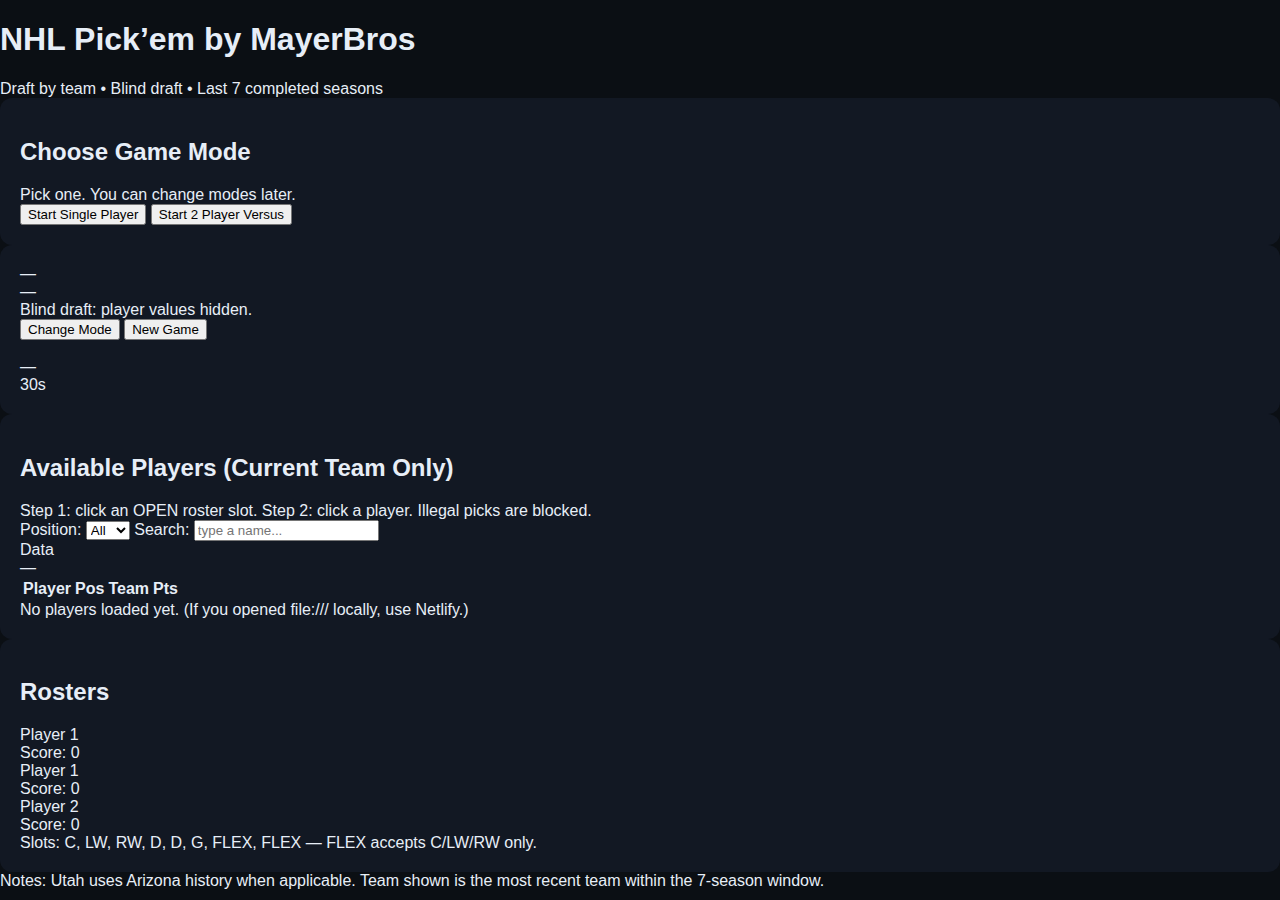
<file: index.html>
<!doctype html>
<html lang="en">
<head>
  <meta charset="utf-8" />
  <meta name="viewport" content="width=device-width,initial-scale=1" />
  <title>NHL Pick’em by MayerBros</title>
  <link rel="stylesheet" href="styles.css" />
</head>

<body>
  <div class="page">

    <header class="top">
      <div class="brand">
        <h1 class="title">NHL Pick’em by MayerBros</h1>
        <div class="subtitle">Draft by team • Blind draft • Last 7 completed seasons</div>
      </div>
    </header>

    <!-- MODE SELECT -->
    <section id="modeScreen" class="card mode-card">
      <h2 class="card-title">Choose Game Mode</h2>
      <div class="hint">Pick one. You can change modes later.</div>

      <div class="mode-buttons">
        <button id="startSingle" class="btn btn-primary" type="button">Start Single Player</button>
        <button id="startVersus" class="btn" type="button">Start 2 Player Versus</button>
      </div>
    </section>

    <!-- GAME UI -->
    <section id="gameScreen" class="hidden">
      <div class="card topbar">
        <div class="top-actions">
          <div class="status-left">
            <div id="statusLine" class="status-line">—</div>
            <div id="turnLine" class="status-line subtle">—</div>
            <div class="status-line subtle">Blind draft: player values hidden.</div>
          </div>

          <div class="status-right">
            <button id="btnChangeMode" class="btn" type="button">Change Mode</button>
            <button id="btnNewGame" class="btn btn-primary" type="button">New Game</button>

            <div class="team-badge">
              <img id="teamLogo" class="team-logo" alt="" />
              <div class="team-meta">
                <div id="teamName" class="team-name">—</div>
                <div id="timer" class="timer">30s</div>
              </div>
            </div>
          </div>
        </div>
      </div>

      <main class="grid">

        <section class="card">
          <div class="card-head">
            <h2 class="card-title">Available Players (Current Team Only)</h2>
            <div class="hint">Step 1: click an OPEN roster slot. Step 2: click a player. Illegal picks are blocked.</div>
          </div>

          <div class="filters">
            <label class="label">
              Position:
              <select id="posFilter" class="select">
                <option value="All" selected>All</option>
                <option value="C">C</option>
                <option value="LW">LW</option>
                <option value="RW">RW</option>
                <option value="D">D</option>
                <option value="G">G</option>
              </select>
            </label>

            <label class="label">
              Search:
              <input id="searchInput" class="input" type="text" placeholder="type a name..." />
            </label>

            <div class="mini">
              <div class="mini-label">Data</div>
              <div id="dataStamp" class="mini-value">—</div>
            </div>
          </div>

          <div class="table-wrap">
            <table class="table">
              <thead>
                <tr>
                  <th>Player</th>
                  <th>Pos</th>
                  <th>Team</th>
                  <th class="right pts-col">Pts</th>
                </tr>
              </thead>
              <tbody id="playersBody"></tbody>
            </table>
          </div>

          <div id="emptyMsg" class="empty hidden">
            No players loaded yet. (If you opened file:/// locally, use Netlify.)
          </div>
        </section>

        <section class="card">
          <div class="card-head">
            <h2 class="card-title">Rosters</h2>
            <div id="winnerLine" class="hint"></div>
          </div>

          <div id="rostersOne" class="rosters hidden">
            <div class="roster">
              <div class="roster-head">
                <div class="roster-title">Player 1</div>
                <div id="p1Score" class="roster-score">Score: 0</div>
              </div>
              <div id="p1Slots" class="slots"></div>
            </div>
          </div>

          <div id="rostersTwo" class="rosters hidden">
            <div class="roster">
              <div class="roster-head">
                <div class="roster-title">Player 1</div>
                <div id="p1Score2" class="roster-score">Score: 0</div>
              </div>
              <div id="p1Slots2" class="slots"></div>
            </div>

            <div class="roster">
              <div class="roster-head">
                <div class="roster-title">Player 2</div>
                <div id="p2Score" class="roster-score">Score: 0</div>
              </div>
              <div id="p2Slots" class="slots"></div>
            </div>
          </div>

          <div class="slots-note">
            Slots: C, LW, RW, D, D, G, FLEX, FLEX — FLEX accepts C/LW/RW only.
          </div>
        </section>

      </main>

      <footer class="footer">
        <div class="subtle">
          Notes: Utah uses Arizona history when applicable. Team shown is the most recent team within the 7-season window.
        </div>
      </footer>
    </section>

  </div>

  <script src="app.js"></script>
</body>
</html>
</file>
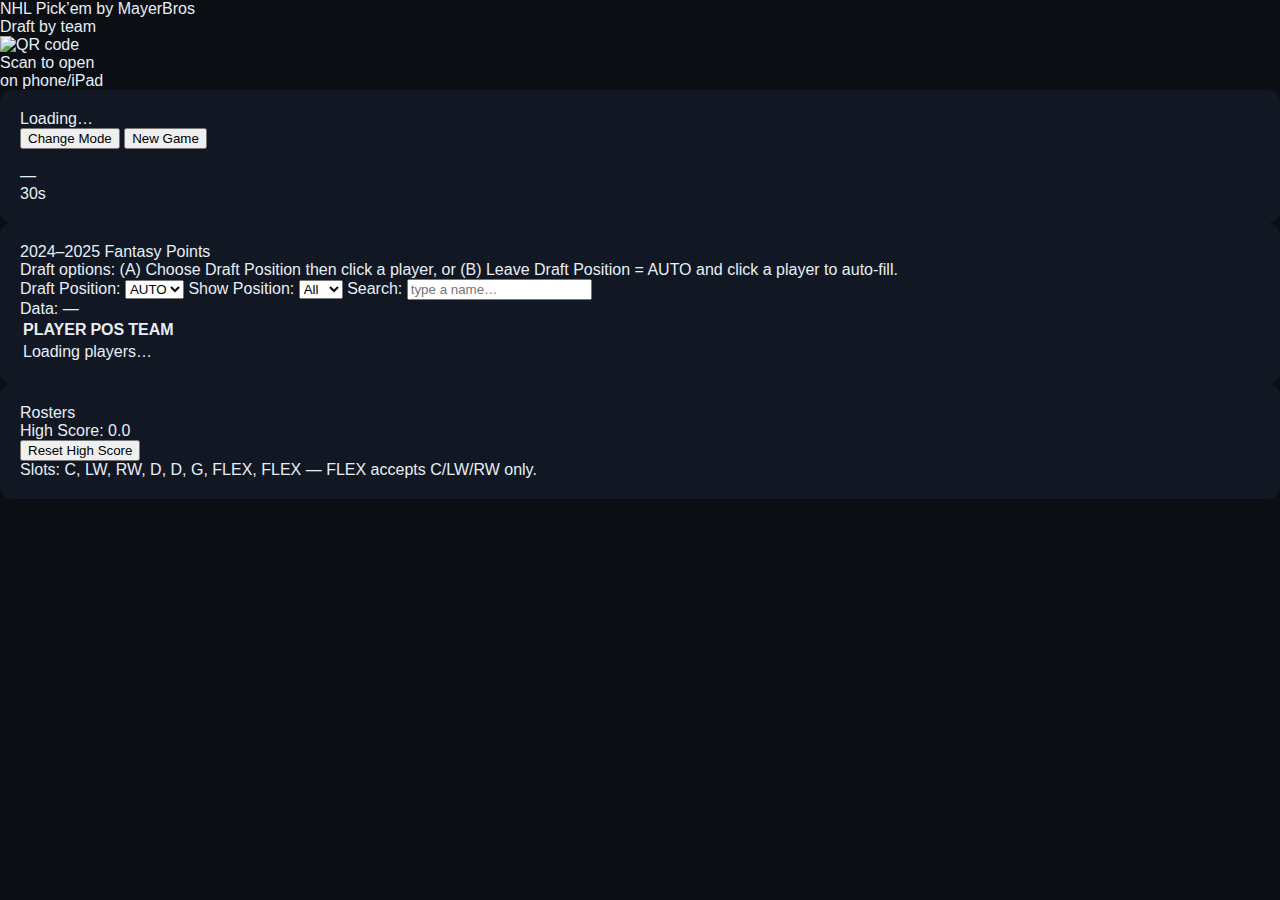
<file: game.html>
<!doctype html>
<html lang="en">
<head>
  <meta charset="utf-8" />
  <meta name="viewport" content="width=device-width,initial-scale=1" />
  <title>NHL Pick’em by MayerBros</title>
  <link rel="stylesheet" href="styles.css" />
</head>
<body>
  <div class="page">
    <header class="hero">
      <div class="heroLeft">
        <div class="hero__title">NHL Pick’em by MayerBros</div>
        <div class="hero__subtitle">Draft by team</div>
      </div>

      <!-- QR lives here (auto-hidden if no URL set in app.js) -->
      <div class="heroRight">
        <div id="qrWrap" class="qrWrap hidden">
          <img id="qrImg" class="qrImg" alt="QR code" />
          <div class="qrText">
            Scan to open<br/>on phone/iPad
          </div>
        </div>
      </div>
    </header>

    <section class="topbar card">
      <div class="topbar__left">
        <div id="statusLine" class="statusLine">Loading…</div>
        <div id="subStatusLine" class="subStatusLine"></div>
      </div>

      <div class="topbar__right">
        <button id="btnMode" class="btn btn--ghost">Change Mode</button>
        <button id="btnNew" class="btn">New Game</button>

        <div class="teamBadge">
          <img id="teamLogo" class="teamBadge__logo" alt="" />
          <div class="teamBadge__meta">
            <div id="teamAbbrev" class="teamBadge__abbr">—</div>
            <div id="timer" class="teamBadge__timer">30s</div>
          </div>
        </div>
      </div>
    </section>

    <main class="grid">
      <section class="card">
        <div class="card__title">2024–2025 Fantasy Points</div>
        <div class="card__hint">
          Draft options: (A) Choose Draft Position then click a player, or (B) Leave Draft Position = AUTO and click a player to auto-fill.
        </div>

        <div class="controls">
          <label class="control">
            <span>Draft Position:</span>
            <select id="draftPos">
              <option value="AUTO">AUTO</option>
              <option value="C">C</option>
              <option value="LW">LW</option>
              <option value="RW">RW</option>
              <option value="D">D</option>
              <option value="G">G</option>
              <option value="FLEX">FLEX</option>
            </select>
          </label>

          <label class="control">
            <span>Show Position:</span>
            <select id="posFilter">
              <option value="ALL">All</option>
              <option value="C">C</option>
              <option value="LW">LW</option>
              <option value="RW">RW</option>
              <option value="D">D</option>
              <option value="G">G</option>
            </select>
          </label>

          <label class="control control--grow">
            <span>Search:</span>
            <input id="search" type="search" placeholder="type a name…" />
          </label>

          <div class="dataStamp" id="dataStamp">Data: —</div>
        </div>

        <div class="tableWrap">
          <table class="table">
            <thead>
              <tr>
                <th>PLAYER</th>
                <th class="colSmall">POS</th>
                <th class="colSmall">TEAM</th>
              </tr>
            </thead>
            <tbody id="playersTbody">
              <tr><td colspan="3" class="muted">Loading players…</td></tr>
            </tbody>
          </table>
        </div>

        <div id="errorBox" class="errorBox hidden"></div>
      </section>

      <section class="card">
        <div class="rostersHeader">
          <div class="card__title">Rosters</div>

          <div id="singleExtras" class="singleExtras hidden">
            <div class="hsLine">
              <div><span class="muted">High Score:</span> <span id="highScore">0.0</span></div>
              <button id="btnResetHS" class="btn btn--ghost btn--small">Reset High Score</button>
            </div>
          </div>
        </div>

        <div id="rostersWrap" class="rostersWrap"></div>

        <div class="slotsLine">
          Slots: C, LW, RW, D, D, G, FLEX, FLEX — FLEX accepts C/LW/RW only.
        </div>
      </section>
    </main>
  </div>

  <script src="./app.js"></script>
</body>
</html>
</file>
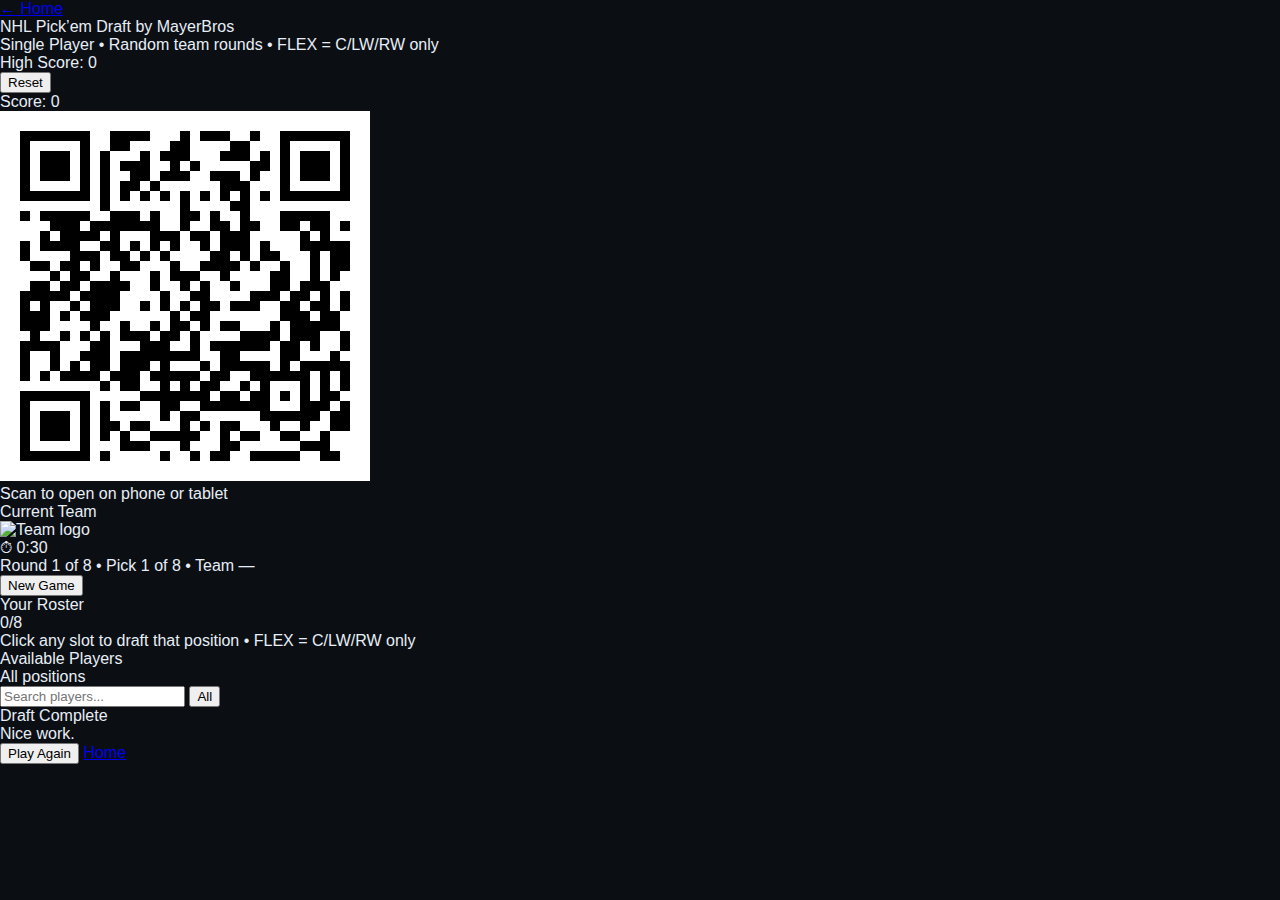
<file: single.html>
<!doctype html>
<html lang="en">
<head>
  <meta charset="utf-8" />
  <meta name="viewport" content="width=device-width,initial-scale=1" />
  <title>Single Player — NHL Pick’em Draft by MayerBros</title>
  <link rel="stylesheet" href="styles.css" />
</head>
<body data-mode="single">
  <div class="bg"></div>

  <header class="topbar">
    <div class="topbar-left">
      <a class="btn homebtn" href="index.html">← Home</a>
    </div>

    <div class="topbar-center">
      <div class="title">NHL Pick’em Draft by MayerBros</div>
      <div class="subtitle muted">Single Player • Random team rounds • FLEX = C/LW/RW only</div>
    </div>

    <div class="topbar-right">
      <div class="scorebox">
        <div class="scoreline">
          <div class="pill">High Score: <span id="highScore">0</span></div>
          <button class="btn tiny" id="resetHighScoreBtn">Reset</button>
        </div>
        <div class="pill">Score: <span id="currentScore">0</span></div>
      </div>

      <div class="qrbox">
        <img class="qr" src="assets/qr.png" alt="QR code" />
        <div class="qrlabel">Scan to open on phone or tablet</div>
      </div>
    </div>
  </header>

  <main class="board-wrap">
    <section class="panel team-panel">
      <div class="team-panel-top">
        <div class="team-panel-label muted">Current Team</div>
      </div>

      <div class="team-stage">
        <img id="heroLogo" class="hero-logo" alt="Team logo" />
        <!-- ✅ timer moved under logo -->
        <div class="pill timerpill timer-under-logo">⏱ <span id="timerText">0:30</span></div>
      </div>

      <div class="roundline">
        <div class="muted" id="roundPickLine">Round 1 of 8 • Pick 1 of 8 • Team —</div>
        <button class="btn" id="newGameBtn">New Game</button>
      </div>
    </section>

    <section class="board-grid single-grid">
      <aside class="panel roster-panel">
        <div class="roster-head">
          <div class="roster-title">Your Roster</div>
          <div class="muted small"><span id="filledCount">0</span>/8</div>
        </div>
        <div class="muted small roster-rule">Click any slot to draft that position • FLEX = C/LW/RW only</div>
        <div class="roster-list" id="rosterList"></div>
      </aside>

      <section class="panel players-panel">
        <div class="players-head">
          <div class="players-title">Available Players</div>
          <div class="muted small" id="filterLabel">All positions</div>
        </div>

        <div class="search-row">
          <input id="searchInput" class="search" type="search" placeholder="Search players..." />
          <button class="btn tiny" id="clearFilterBtn">All</button>
        </div>

        <div class="players-list" id="playersList"></div>
        <!-- kept for structure; we hide it via CSS + app.js no longer writes text -->
        <div class="muted small note" id="dataStatus"></div>
      </section>
    </section>
  </main>

  <div class="modal hidden" id="endModal">
    <div class="modal-card">
      <div class="modal-title">Draft Complete</div>
      <div class="modal-sub muted" id="endSummary">Nice work.</div>
      <div class="modal-actions">
        <button class="btn" id="playAgainBtn">Play Again</button>
        <a class="btn ghost" href="index.html">Home</a>
      </div>
    </div>
  </div>

  <script src="app.js"></script>
</body>
</html>
</file>
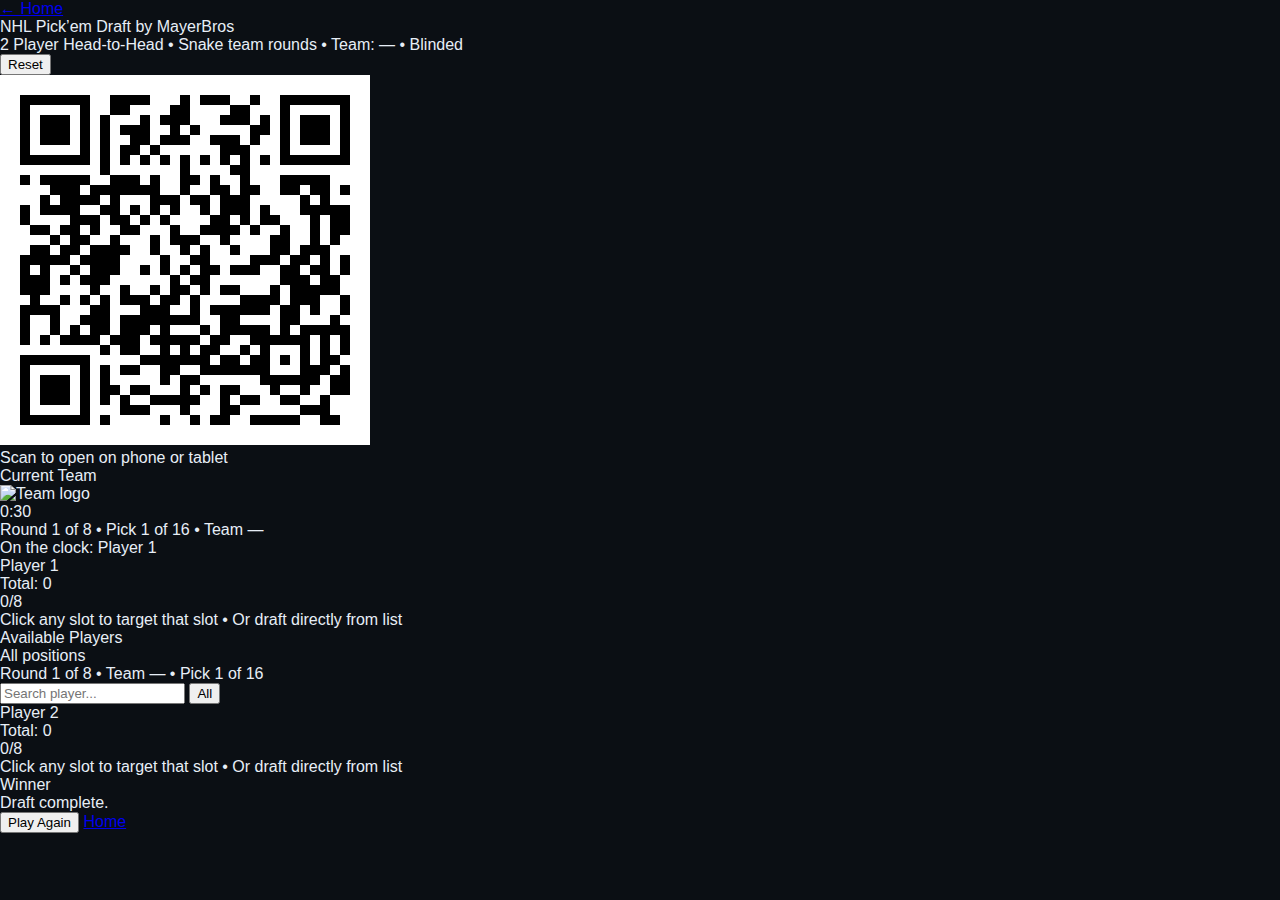
<file: vs.html>
<!doctype html>
<html lang="en">
<head>
  <meta charset="utf-8" />
  <meta name="viewport" content="width=device-width,initial-scale=1" />
  <title>Versus — NHL Pick’em Draft by MayerBros</title>
  <link rel="stylesheet" href="styles.css" />
</head>
<body data-mode="vs">
  <div class="bg"></div>

  <header class="topbar topbar-grid">
    <div class="topbar-left">
      <a class="btn homebtn" href="index.html">← Home</a>
    </div>

    <div class="topbar-center">
      <div class="title">NHL Pick’em Draft by MayerBros</div>
      <div class="subtitle muted">
        2 Player Head-to-Head • Snake team rounds • Team: <span id="vsTeamMini">—</span> • Blinded
      </div>
    </div>

    <div class="topbar-right">
      <button class="btn" id="resetVsBtn">Reset</button>

      <div class="qrbox">
        <img class="qr" src="assets/qr.png" alt="QR code" />
        <div class="qrlabel">Scan to open on phone or tablet</div>
      </div>
    </div>
  </header>

  <main class="board-wrap">
    <section class="panel team-panel">
      <div class="broadcast-bar"></div>

      <div class="team-panel-top">
        <div class="team-panel-label muted">Current Team</div>
      </div>

      <div class="team-stage">
        <img id="heroLogo" class="hero-logo" alt="Team logo" />
        <div class="digital-clock" id="timerText">0:30</div>
      </div>

      <div class="roundline">
        <div class="muted" id="roundPickLine">Round 1 of 8 • Pick 1 of 16 • Team —</div>
        <div class="pill">On the clock: <span id="onClock">Player 1</span></div>
      </div>
    </section>

    <section class="board-grid vs-grid">
      <aside class="panel roster-panel">
        <div class="roster-head">
          <div class="roster-title">Player 1</div>
          <div class="roster-metrics">
            <div class="pill tiny">Total: <span id="p1Total">0</span></div>
            <div class="pill tiny"><span id="p1Filled">0</span>/8</div>
          </div>
        </div>
        <div class="muted small roster-rule">Click any slot to target that slot • Or draft directly from list</div>
        <div class="roster-list" id="p1Roster"></div>
      </aside>

      <section class="panel players-panel">
        <div class="players-head">
          <div class="players-title">Available Players</div>
          <div class="muted small" id="filterLabel">All positions</div>
        </div>

        <div class="midline" id="midLine">Round 1 of 8 • Team — • Pick 1 of 16</div>

        <div class="search-row">
          <input id="searchInput" class="search" type="search" placeholder="Search player..." />
          <button class="btn tiny" id="clearFilterBtn">All</button>
        </div>

        <div class="players-list" id="playersList"></div>
        <div class="muted small note" id="dataStatus"></div>
      </section>

      <aside class="panel roster-panel">
        <div class="roster-head">
          <div class="roster-title">Player 2</div>
          <div class="roster-metrics">
            <div class="pill tiny">Total: <span id="p2Total">0</span></div>
            <div class="pill tiny"><span id="p2Filled">0</span>/8</div>
          </div>
        </div>
        <div class="muted small roster-rule">Click any slot to target that slot • Or draft directly from list</div>
        <div class="roster-list" id="p2Roster"></div>
      </aside>
    </section>
  </main>

  <div class="modal hidden" id="endModal">
    <div class="modal-card">
      <div class="modal-title" id="winnerTitle">Winner</div>
      <div class="modal-sub muted" id="endSummary">Draft complete.</div>
      <div class="modal-actions">
        <button class="btn" id="playAgainBtn">Play Again</button>
        <a class="btn ghost" href="index.html">Home</a>
      </div>
    </div>
  </div>

  <script src="app.js"></script>
</body>
</html>
</file>
<file: styles.css>
body {
  margin: 0;
  font-family: Arial, Helvetica, sans-serif;
  background: #0b0f14;
  color: #e7eef7;
}

.container {
  max-width: 900px;
  margin: 40px auto;
  padding: 20px;
}

.card {
  background: #121823;
  border-radius: 12px;
  padding: 20px;
}
</file>
